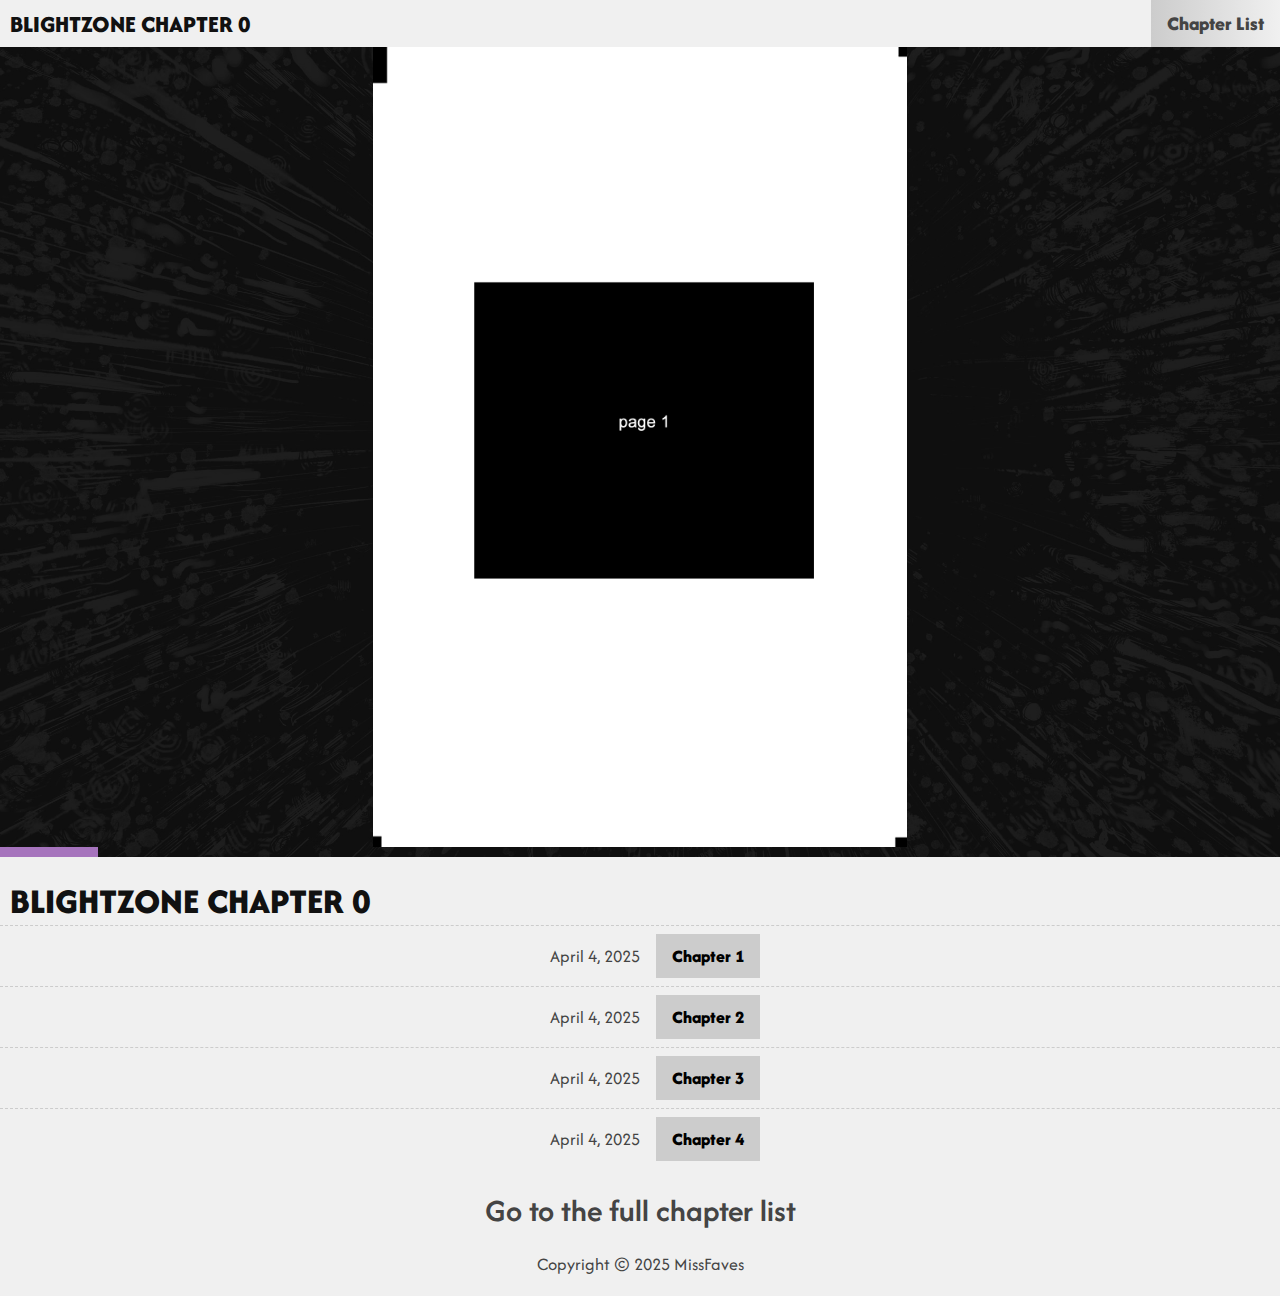
<file: 1/index.html>
<!DOCTYPE html>
<html lang="en">
<head>
  <meta charset="UTF-8">
  <meta name="viewport" content="width=device-width, initial-scale=1.0">
  <title>BLIGHTZONE | Chapter 0 | Read web comics online free</title>
  <link rel="preconnect" href="https://fonts.googleapis.com">
  <link rel="preconnect" href="https://fonts.gstatic.com" crossorigin>
  <link href="https://fonts.googleapis.com/css2?family=Afacad+Flux:wght@100..1000&display=swap" rel="stylesheet">
  <link rel="stylesheet" href="../header.css">
  <script src="../controls.js" defer></script>
</head>

<body>
  <header class="bkg-light">
    <div class="header-content">
      <h1 class="dark">BLIGHTZONE CHAPTER 0</h1>
      <button class="chapter-list-button grey">Chapter List</button>
    </div>
  </header>

  <main class="main-container">
    <div class="content slideshow">
      <img src="01.png" alt="Blightzone Artwork" class="responsive-image active">
      <img src="02.png" alt="Blightzone Artwork" class="responsive-image">
      <img src="03.png" alt="Blightzone Artwork" class="responsive-image">
      <img src="02.png" alt="Blightzone Artwork" class="responsive-image">
      <img src="03.png" alt="Blightzone Artwork" class="responsive-image">
      <img src="02.png" alt="Blightzone Artwork" class="responsive-image">
      <img src="03.png" alt="Blightzone Artwork" class="responsive-image">
      <img src="02.png" alt="Blightzone Artwork" class="responsive-image">
      <img src="03.png" alt="Blightzone Artwork" class="responsive-image">
      <img src="02.png" alt="Blightzone Artwork" class="responsive-image">
      <img src="03.png" alt="Blightzone Artwork" class="responsive-image">
      <img src="02.png" alt="Blightzone Artwork" class="responsive-image">
      <img src="03.png" alt="Blightzone Artwork" class="responsive-image">
    </div>

  </main>
  
<div class="header-content" style="width:100%;">
<div class="progressbar"></div>

</div>

  

  <footer>
    <div class="footer-content">
      <div class="footer-title">
        <h2 class="dark chapter-header">BLIGHTZONE CHAPTER 0</h2>
      </div>
      <div id="div-wrapper ">
        <div class="footer-row hover"> <!-- next chapter -->
          <div class="left-column"><span class="footer-date">April 4, 2025</span></div>
          <div class="right-column"><button class="chapter-button">Chapter 1</button></div>
        </div>
        <div class="footer-row hover">
          <div class="left-column"><span class="footer-date">April 4, 2025</span></div>
          <div class="right-column"><button class="chapter-button">Chapter 2</button></div>
        </div>
        <div class="footer-row hover">
          <div class="left-column"><span class="footer-date">April 4, 2025</span></div>
          <div class="right-column"><button class="chapter-button">Chapter 3</button></div>
        </div>
        <div class="footer-row hover"> 
          <div class="left-column"><span class="footer-date">April 4, 2025</span></div>
          <div class="right-column"><button class="chapter-button">Chapter 4</button></div>
        </div>

      </div>
    </div>
    
  </footer>


  <div id="footer"></div>

  <script>
    fetch("../footer.html")
      .then(response => response.text())
      .then(data => {
        document.getElementById("footer").innerHTML = data;
      })
      .catch(error => console.error("Error loading footer:", error));
  </script>






  
</body>
</html>
</file>
<file: header.css>
/* Ensure the body and html take up the full viewport height */
body, html {
    margin: 0;
    padding: 0;
    height: 100%;
    display: flex;
    flex-direction: column; /* Stack header and main vertically */
    font-family: "Afacad Flux", sans-serif;
    font-optical-sizing: auto;
}

img{margin:  0px 0px 0px 0px; padding: 0px 0px 0px 0px;
}

button{font-family: "Afacad Flux", sans-serif; font-optical-sizing: auto; font-optical-sizing: auto;}

header {
    width: 100%; /* Full browser width */
  }
  
  h2 {
    font-size: 32px;
    font-weight: 600;

    margin: 0;
    text-align: left; /* Left-justified */
    flex-grow: 1; /* Allow h1 to take available space */
    padding-left: 10px;
    padding-right: 10px;
}

.chapter-header{font-size:36px; font-weight: 800;}


  @media (max-width: 768px) { /* Target screens narrower than 768px */
    header {
      display: none; /* Hides the header */
    }
    .chapter-header {
        font-size: 26pt;
        text-align: center; /* Left-justified */
        margin-bottom:50px;
        font-weight: 800;
        

    }
    
  }


.header-content, .main-container {max-width: 1300px;margin: 0 auto;}
.header-content {display: flex; align-items: center;}


body {background: url('bkg2.jpg') center center / cover no-repeat fixed; /* Static background settings */}

/* colors */
.bkg-light{background-color: #f0f0f0; /* Light grey */}
.dark{color: #111111; /* dark grey */}
.bg-dark{background-color: #111111; /* dark grey */}
.grey{color: #444444; }
.color{    color:rgb(166, 116, 189)}

a {
    text-decoration: none; /* Removes underline */
    color:#111111
}

a:hover {
    text-decoration: underline; /* Adds underline on hover */
    text-decoration-thickness: 1px; /* Makes the underline thinner */
    color:rgb(166, 116, 189)
}


h1 {
    font-size: 24px;
    font-weight: 800;
    text-transform: uppercase; /* All capitals */

    margin: 0;
    text-align: left; /* Left-justified */
    flex-grow: 1; /* Allow h1 to take available space */
    padding-left: 10px;
}


.chapter-list-button {
    font-weight: 800;
    padding: 10px 16px; /* Add padding for clickability */
    background: linear-gradient(to right, #cccccc, #f0f0f0); /* Gradient from dark grey to header grey */
    border: none; /* Remove default borders */
    font-size: 20px; /* Smaller than the header text */
    cursor: pointer; /* Pointer cursor on hover */
}

.chapter-list-button:hover {
    background: linear-gradient(to right, #dddddd, #f0f0f0); /* Gradient from dark grey to header grey */
}

/* Main container takes up the remaining vertical space */
.main-container {
    flex-grow: 1; /* Fills the remaining space */
    display: flex; /* Enable flexbox for child content alignment */
    align-items: center; /* Center content vertically */
    justify-content: center; /* Center content horizontally */
    background-color: rgba(0, 0, 0, 0); /* Optional: Add a light overlay */
}

/* Content inside the main container */
.content {
    max-width: 1300px; /* Same max-width as the header */
    margin: 0 auto; /* Center horizontally */
    padding: 0; /* Add some padding */
    text-align: center; /* Center-align text */
}

/* Responsive image styles */
.responsive-image {
    width: auto; /* Automatically adjusts width */
    height: calc(100vh - 100px); /* Viewport height minus header height */
    max-height: 100%; /* Prevents extending beyond the window height */
    max-width: 100%; /* Prevents horizontal overflow */
    object-fit: contain; /* Scales while maintaining aspect ratio */

        display: none; /* Ensures images are block elements */
        margin-bottom: 0; /* Removes any bottom margin */
}

.active {
    display: block;
}

.slideshow {
    position: relative;
    overflow: hidden;
    margin: auto;
}

footer {
    background-color: #f0f0f0; /* Same as header */
    width: 100%; /* Full browser width */
    padding: 20px 0; /* Add some padding */
}

.footer-content {
    max-width: 1300px; /* Centered width limit, same as header */
    margin: 0 auto; /* Center horizontally */
    text-align: center; /* Center content */
}



.footer-row {
    display: flex; /* Align columns side by side */
    justify-content: space-between; /* Spread columns horizontally */

    width: 100%; /* Ensure full width alignment */
    border-top:1px dashed #cccccc 
}



.left-column {
    flex: 1; /* Takes available space */
    display: flex; /* Use flexbox */
    justify-content: flex-end; /* Right-align content */
    align-items: center;

}

.right-column {
    flex: 1; /* Takes available space */
    display: flex; /* Use flexbox */
    align-items: center;
}

.footer-date {
    font-family: "Afacad Flux", sans-serif;
    font-size: 18px;
    color: #444444; /* Dark grey text */
    text-align: right; /* Right-align text */

}

.chapter-button {
    font-family: "Afacad Flux", sans-serif;
    font-weight: 800;
    font-size: 18px;
    padding: 10px 16px; /* Button padding */
    background-color: #cccccc; /* Same gradient as header button */
    border: none;
    cursor: pointer;
    text-align: left; /* Align button to the left */
    transition: background-color 0.3s ease, transform 0.3s ease; /* Adds smooth transition */
    cursor: pointer; /* Changes cursor on hover */
    margin: 8px 16px;
}

.chapter-button:hover {
    background-color:rgb(166, 116, 189); /* Same hover effect */


}

.full-list{
display: flex;
flex-direction: column; /* Stacks items vertically */
align-items: center; /* Centers items horizontally */
justify-content: center; /* Centers items vertically */
text-align: center; /* Aligns text inside items */
margin-bottom:20px; margin-top:-20px;
}

.hover{
    transition: background-color 0.2s ease-in, transform 2s ease-out;
}
.hover:hover{
    background-color:#e0e0e0 ;/* Same hover effect */
transition: background-color 0.2s ease-in, transform 0.2s ease-out;

}



  
  .progressbar::after {
    content: '';
    position: absolute;
    height: 100%;
    background: #4caf50; /* Progress line color */
    width: 0%;
    transition: width 0.1s ease-in-out; /* Smooth transition */
  }
  


  
  .progressbar {
    position: relative;
    height: 10px;
    background: rgb(166, 116, 189); /* Background of the progress bar */
    width: 100%; /* Full width container */
    margin: 0; /* Removes all margin */
    padding: 0; /* Removes all padding */
  }
</file>
